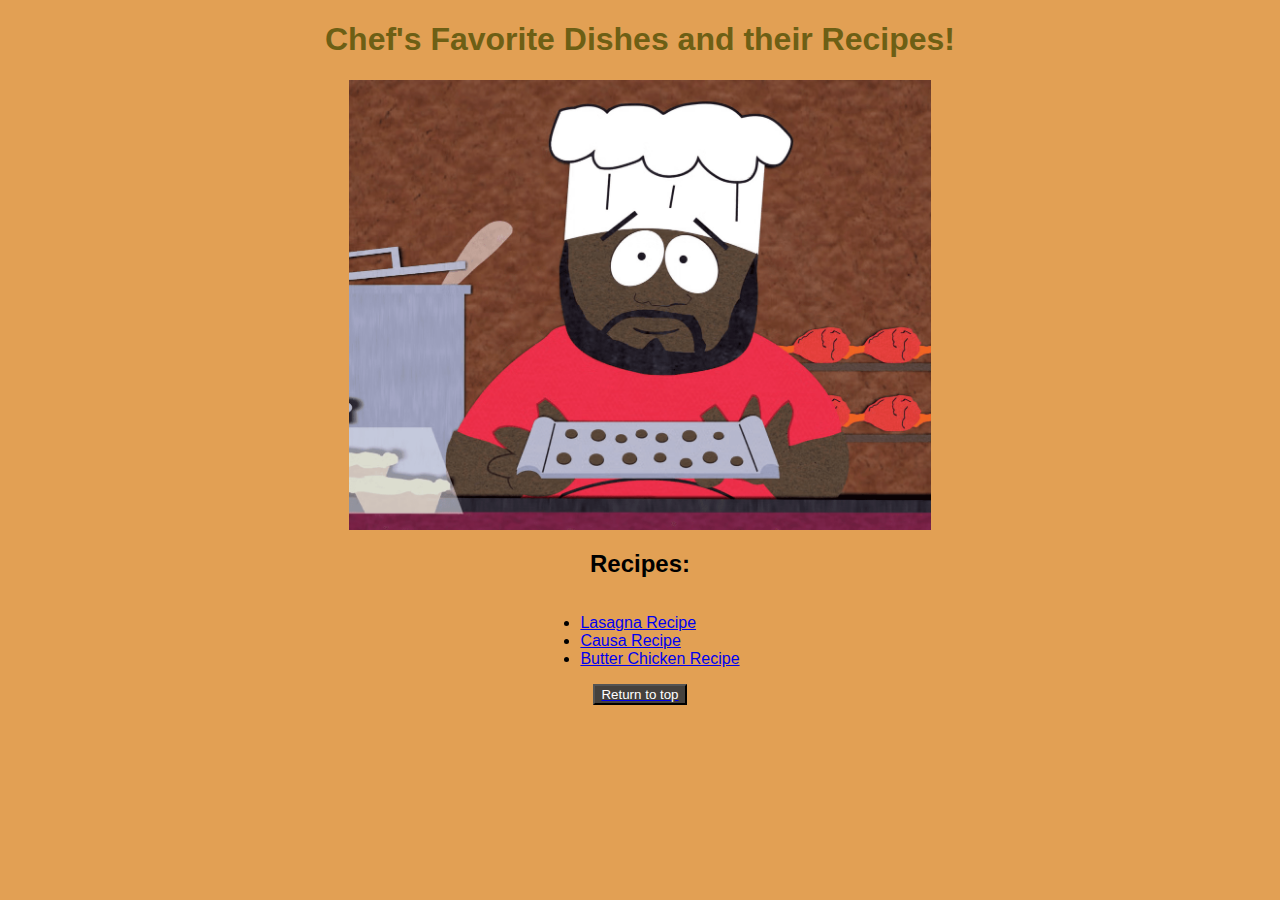
<file: index.html>
<!DOCTYPE html>
<html lang="en">
<head>
    <meta charset="UTF-8">
    <meta name="viewport" content="width=device-width, initial-scale=1.0">
    <link rel="stylesheet" href="styles.css">
    <title>TOP Recipes</title>
</head>
<body>

<div id="header">
    <h1 class="center-header">Chef's Favorite Dishes and their Recipes!</h1>
    <img id="images" class="center" src="./recipes/images/south-park-chef.png" alt="Chef from south park">
</div>

<div id="recipe-list">
    <h2>Recipes:</h2>
    <ul class="ul-index">
    <li><a href="./recipes/lasagna.html">Lasagna Recipe</a></li>
    <li><a href="./recipes/causa.html">Causa Recipe</a></li>
    <li><a href="./recipes/butter-chicken.html">Butter Chicken Recipe</a></li>
</ul>
</div>

<a href="#header"><button id="index-button">Return to top</button></a>
</body>
</html>
</file>
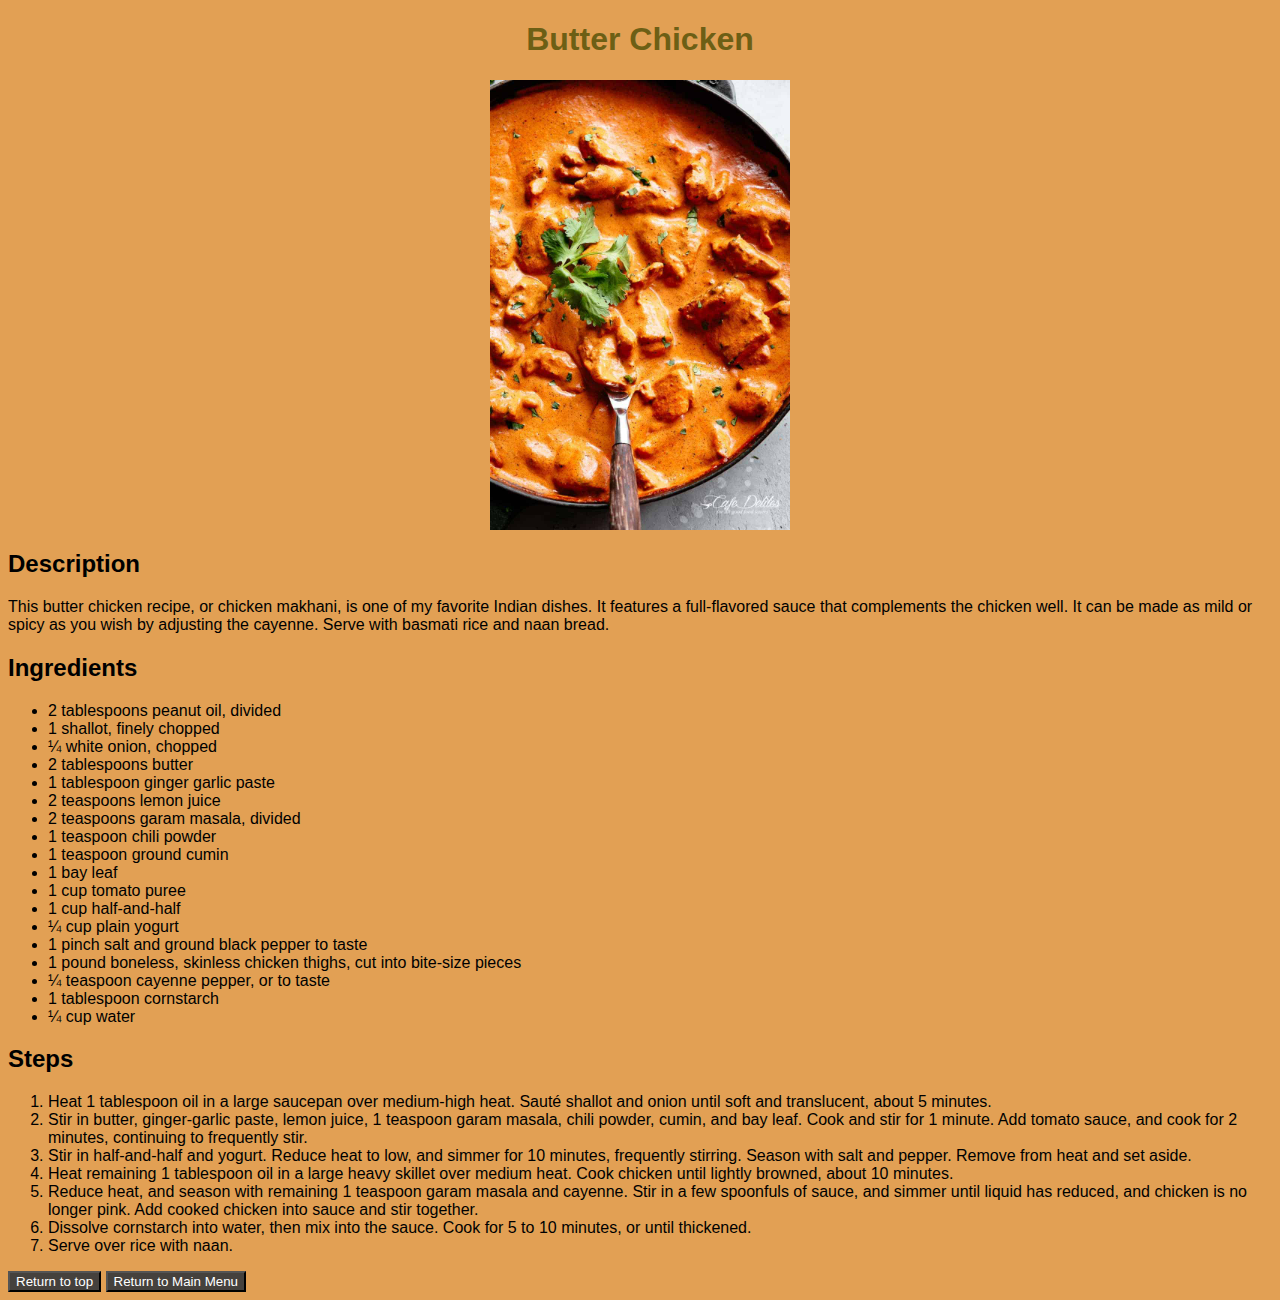
<file: recipes/butter-chicken.html>
<!DOCTYPE html>
<html lang="en">
<head>
    <meta charset="UTF-8">
    <meta name="viewport" content="width=device-width, initial-scale=1.0">
    <link rel="stylesheet" href="../styles.css">
    <title>Butter Chicken Recipe</title>
</head>
<body>
    <div>
    <h1 id="header" class="center-header">Butter Chicken</h1>
    <img id="images" class="center" src="images/Butter-Chicken-IMAGE-64.jpg" alt="Image of butter chicken">
    </div>

    <div>
    <h2>Description</h2>
    <p>This butter chicken recipe, or chicken makhani, is one of my favorite Indian dishes. It features a full-flavored sauce that complements the chicken well. It can be made as mild or spicy as you wish by adjusting the cayenne. Serve with basmati rice and naan bread.</p>
    </div>

    <div>
    <h2>Ingredients</h2>
    <ul>
        <li>2 tablespoons peanut oil, divided</li>
        <li>1 shallot, finely chopped</li>
        <li>¼ white onion, chopped</li>
        <li>2 tablespoons butter</li>
        <li>1 tablespoon ginger garlic paste</li>
        <li>2 teaspoons lemon juice</li>
        <li>2 teaspoons garam masala, divided</li>
        <li>1 teaspoon chili powder</li>
        <li>1 teaspoon ground cumin</li>
        <li>1 bay leaf</li>
        <li>1 cup tomato puree</li>
        <li>1 cup half-and-half</li>
        <li>¼ cup plain yogurt</li>
        <li>1 pinch salt and ground black pepper to taste</li>
        <li>1 pound boneless, skinless chicken thighs, cut into bite-size pieces</li>
        <li>¼ teaspoon cayenne pepper, or to taste</li>
        <li>1 tablespoon cornstarch</li>
        <li>¼ cup water</li>
    </ul>
    </div>

    <div>
    <h2>Steps</h2>
    <ol>
        <li>Heat 1 tablespoon oil in a large saucepan over medium-high heat. Sauté shallot and onion until soft and translucent, about 5 minutes.</li>
        <li>Stir in butter, ginger-garlic paste, lemon juice, 1 teaspoon garam masala, chili powder, cumin, and bay leaf. Cook and stir for 1 minute. Add tomato sauce, and cook for 2 minutes, continuing to frequently stir.</li>
        <li>Stir in half-and-half and yogurt. Reduce heat to low, and simmer for 10 minutes, frequently stirring. Season with salt and pepper. Remove from heat and set aside.</li>
        <li>Heat remaining 1 tablespoon oil in a large heavy skillet over medium heat. Cook chicken until lightly browned, about 10 minutes.</li>
        <li>Reduce heat, and season with remaining 1 teaspoon garam masala and cayenne. Stir in a few spoonfuls of sauce, and simmer until liquid has reduced, and chicken is no longer pink. Add cooked chicken into sauce and stir together.</li>
        <li>Dissolve cornstarch into water, then mix into the sauce. Cook for 5 to 10 minutes, or until thickened.</li>
        <li>Serve over rice with naan.</li>
    </ol>
    </div>

    
    <a href="#header"><button>Return to top</button></a>
    <a href="../index.html"><button>Return to Main Menu</button></a>
</body>
</html>
</file>
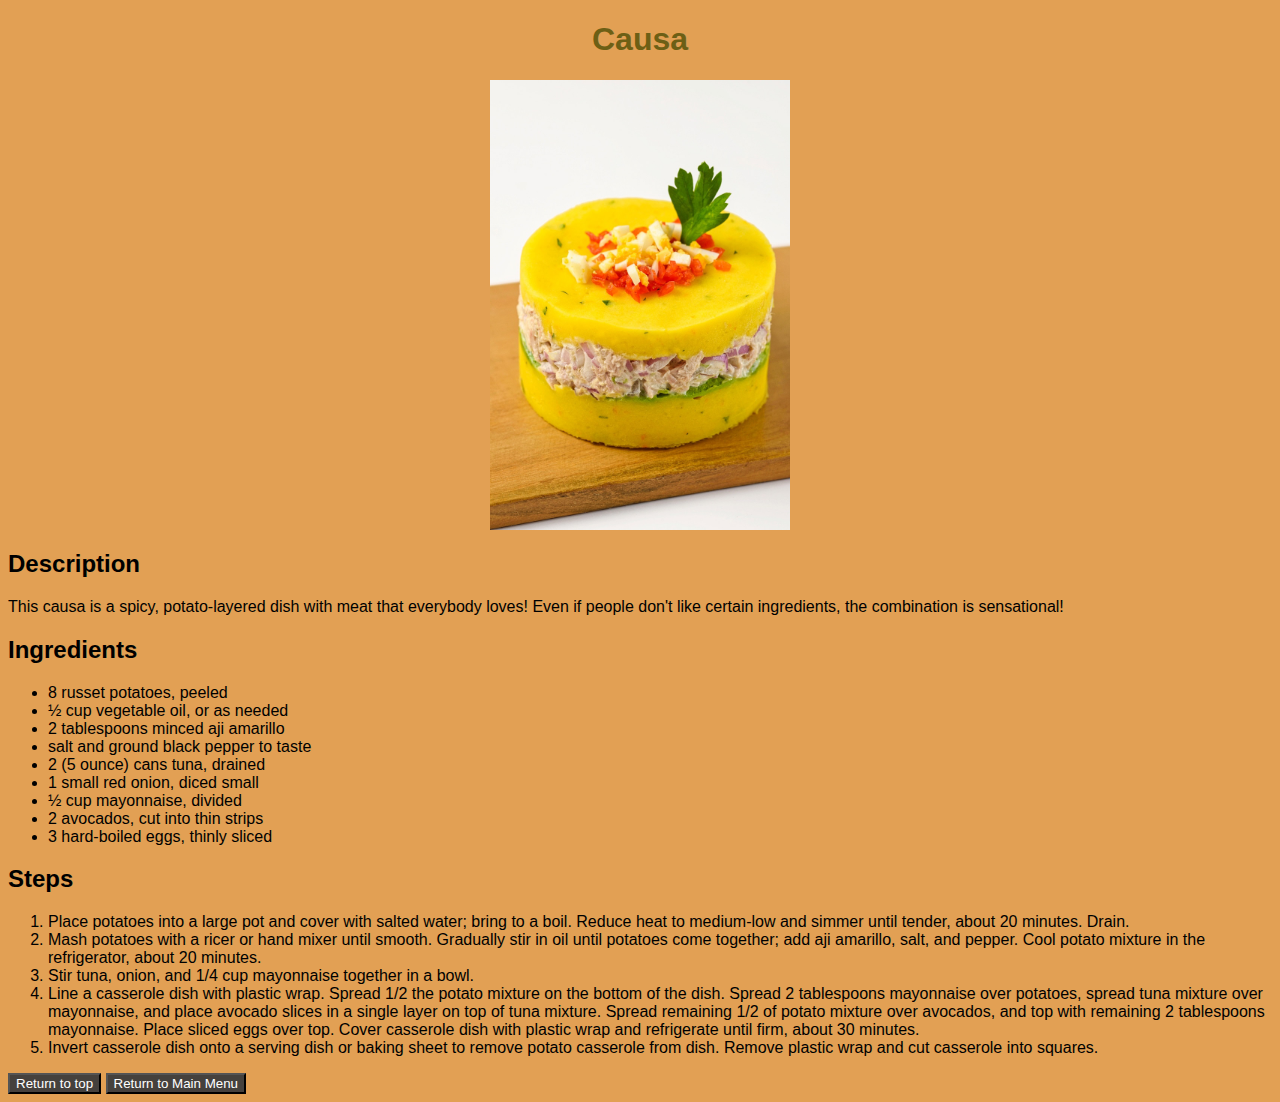
<file: recipes/causa.html>
<!DOCTYPE html>
<html lang="en">
<head>
    <meta charset="UTF-8">
    <meta name="viewport" content="width=device-width, initial-scale=1.0">
    <link rel="stylesheet" href="../styles.css">
    <title>Causa Recipe</title>
</head>
<body>
    <div id="header">
    <h1 class="center-header">Causa</h1>
    <img id="images" class="center" src="images/peruvian-causa-de-atun-side-dish-recipe.jpeg" alt="Image of a causa">
    </div>
   
    <div>
    <h2>Description</h2>
    <p>This causa is a spicy, potato-layered dish with meat that everybody loves! Even if people don't like certain ingredients, the combination is sensational!</p>
    </div>
    
    <div>
    <h2>Ingredients</h2>
    <ul>
        <li>8 russet potatoes, peeled</li>
        <li>½ cup vegetable oil, or as needed</li>
        <li>2 tablespoons minced aji amarillo</li>
        <li>salt and ground black pepper to taste</li>
        <li>2 (5 ounce) cans tuna, drained</li>
        <li>1 small red onion, diced small</li>
        <li>½ cup mayonnaise, divided</li>
        <li>2 avocados, cut into thin strips</li>
        <li>3 hard-boiled eggs, thinly sliced</li>
    </ul>
    </div>

    <div>
    <h2>Steps</h2>
    <ol>
        <li>Place potatoes into a large pot and cover with salted water; bring to a boil. Reduce heat to medium-low and simmer until tender, about 20 minutes. Drain.</li>
        <li>Mash potatoes with a ricer or hand mixer until smooth. Gradually stir in oil until potatoes come together; add aji amarillo, salt, and pepper. Cool potato mixture in the refrigerator, about 20 minutes.</li>
        <li>Stir tuna, onion, and 1/4 cup mayonnaise together in a bowl.</li>
        <li>Line a casserole dish with plastic wrap. Spread 1/2 the potato mixture on the bottom of the dish. Spread 2 tablespoons mayonnaise over potatoes, spread tuna mixture over mayonnaise, and place avocado slices in a single layer on top of tuna mixture. Spread remaining 1/2 of potato mixture over avocados, and top with remaining 2 tablespoons mayonnaise. Place sliced eggs over top. Cover casserole dish with plastic wrap and refrigerate until firm, about 30 minutes.</li>
        <li>Invert casserole dish onto a serving dish or baking sheet to remove potato casserole from dish. Remove plastic wrap and cut casserole into squares.</li>
    </ol>
    </div>
    
    <a href="#header"><button>Return to top</button></a>
    <a href="../index.html"><button>Return to Main Menu</button></a>
</body>
</html>
</file>
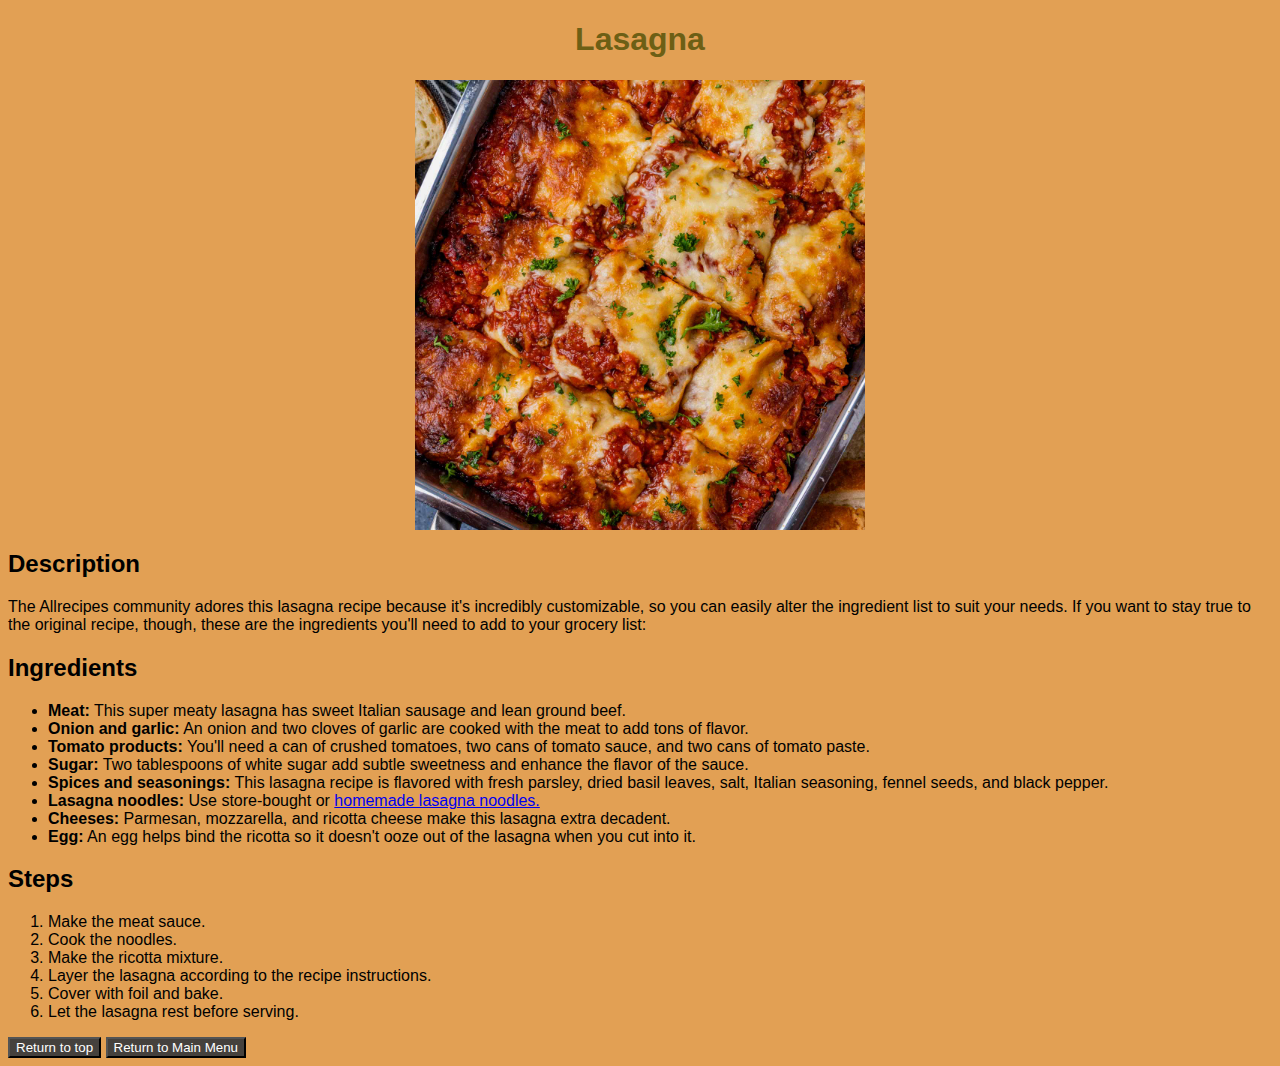
<file: recipes/lasagna.html>
<!DOCTYPE html>
<html lang="en">
<head>
    <meta charset="UTF-8">
    <meta name="viewport" content="width=device-width, initial-scale=1.0">
    <link rel="stylesheet" href="../styles.css">
    <title>Lasagna Recipe</title>
</head>
<body>
    <div id="header">
    <h1 class="center-header">Lasagna</h1>
    <img id="images" class="center" src="images/homemade-lasagna-recipe_-8.jpg" alt="Image of a lasagna">
    </div>

    <div>
    <h2>Description</h2>
    <p>The Allrecipes community adores this lasagna recipe because it's incredibly customizable, so you can easily alter the ingredient list to suit your needs. If you want to stay true to the original recipe, though, these are the ingredients you'll need to add to your grocery list:</p>
    <p></p>
    </div>
    
    <div>
    <h2>Ingredients</h2>
    <ul>
        <li><strong>Meat:</strong> This super meaty lasagna has sweet Italian sausage and lean ground beef.</li>
        <li><strong>Onion and garlic:</strong> An onion and two cloves of garlic are cooked with the meat to add tons of flavor.</li>
        <li><strong>Tomato products:</strong> You'll need a can of crushed tomatoes, two cans of tomato sauce, and two cans of tomato paste.</li>
        <li><strong>Sugar:</strong> Two tablespoons of white sugar add subtle sweetness and enhance the flavor of the sauce.</li>
        <li><strong>Spices and seasonings:</strong> This lasagna recipe is flavored with fresh parsley, dried basil leaves, salt, Italian seasoning, fennel seeds, and black pepper.</li>
        <li><strong>Lasagna noodles:</strong> Use store-bought or <a href="https://www.allrecipes.com/recipe/266023/homemade-lasagna-sheets/">homemade lasagna noodles.</a></li>
        <li><strong>Cheeses:</strong> Parmesan, mozzarella, and ricotta cheese make this lasagna extra decadent.</li>
        <li><strong>Egg:</strong> An egg helps bind the ricotta so it doesn't ooze out of the lasagna when you cut into it.</li>
    </ul>
    </div>

    <div>
    <h2>Steps</h2>
    <ol>
        <li>Make the meat sauce.</li>
        <li>Cook the noodles.</li>
        <li>Make the ricotta mixture.</li>
        <li>Layer the lasagna according to the recipe instructions.</li>
        <li>Cover with foil and bake.</li>
        <li>Let the lasagna rest before serving.</li>
    </ol>
    </div>
    
    <a href="#header"><button>Return to top</button></a>
    <a href="../index.html"><button>Return to Main Menu</button></a>
</body>
</html>
</file>
<file: styles.css>
*{
    background-color: rgb(226, 160, 84);
    font-family: 'Trebuchet MS', sans-serif;
}

#images{
    width:auto; 
    height:450px;
    
}

button{
    color:white;
    background-color: rgb(69, 65, 61);
}

.center{
    display: block;
    margin-left: auto;
    margin-right: auto;
}

.center-header{
    text-align: center;
    color: rgb(109, 95, 21);
}

#recipe-list{
    text-align: center;
}

.ul-index{
    display: inline-block;
    text-align: left;
}

#index-button{
    display: block;
    margin-left: auto;
    margin-right: auto;
}
</file>
